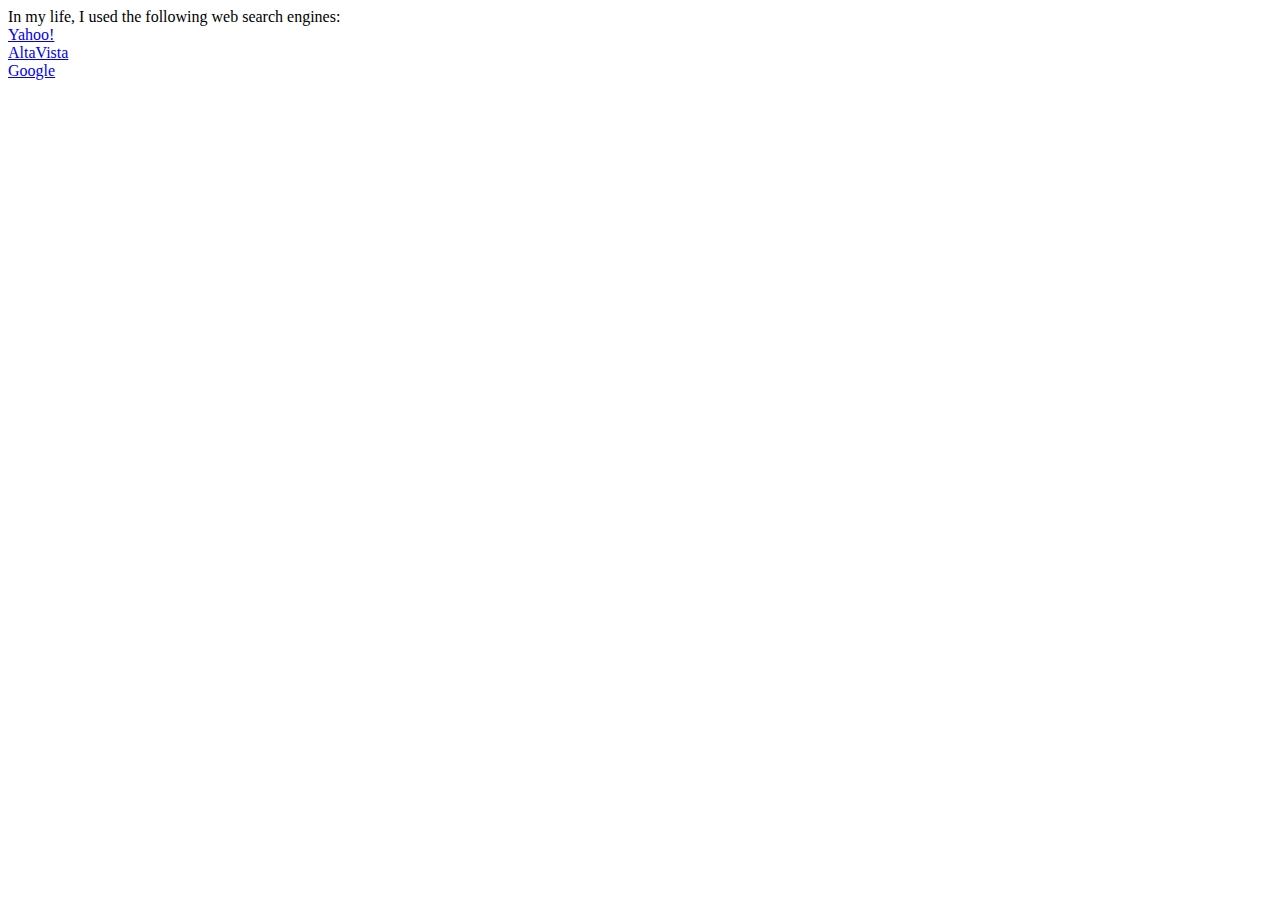
<file: miriam/ejerciciosTestdome/index.html>
<!DOCTYPE html>
<html lang="en" dir="ltr">
  <head>
    <meta charset="utf-8">
    <title>Prueba 4</title>
  </head>
  <body>    
  In my life, I used the following web search engines:<br/>
  <a href="//www.yahoo.com">Yahoo!</a><br/>
  <a href="//www.altavista.com">AltaVista</a><br/>
  <a href="//www.google.com">Google</a><br/>

  <script src="4_fixbug.js"></script>
</body>
</html>
</file>
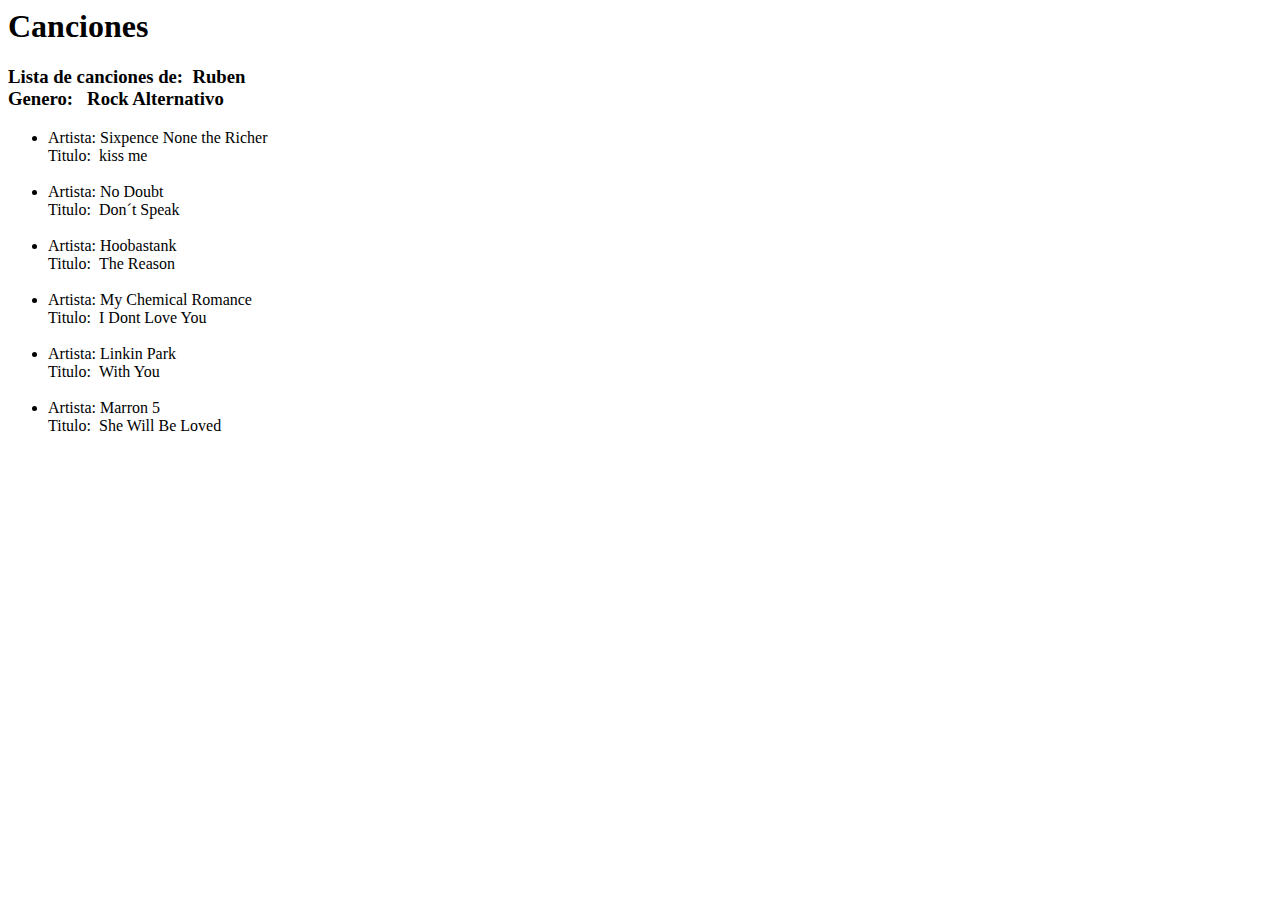
<file: ruben/solucionPromesas/index.html>
<html>

<head>

</head>
<title>Mi primera pagina ECMA JS 6</title>
<body>
		<h1> Canciones</h1>
		<h3 id='user'></h3>
		<article id='article0'>  </article>

    <!-- El script debe estar lo mas abajjo del HTML porque en cuanto se llega a la linea se ejecuta-->
    <script src="index.js"></script>
		<!-- <script src="index.js"></script> -->
</body>

</html>
</file>
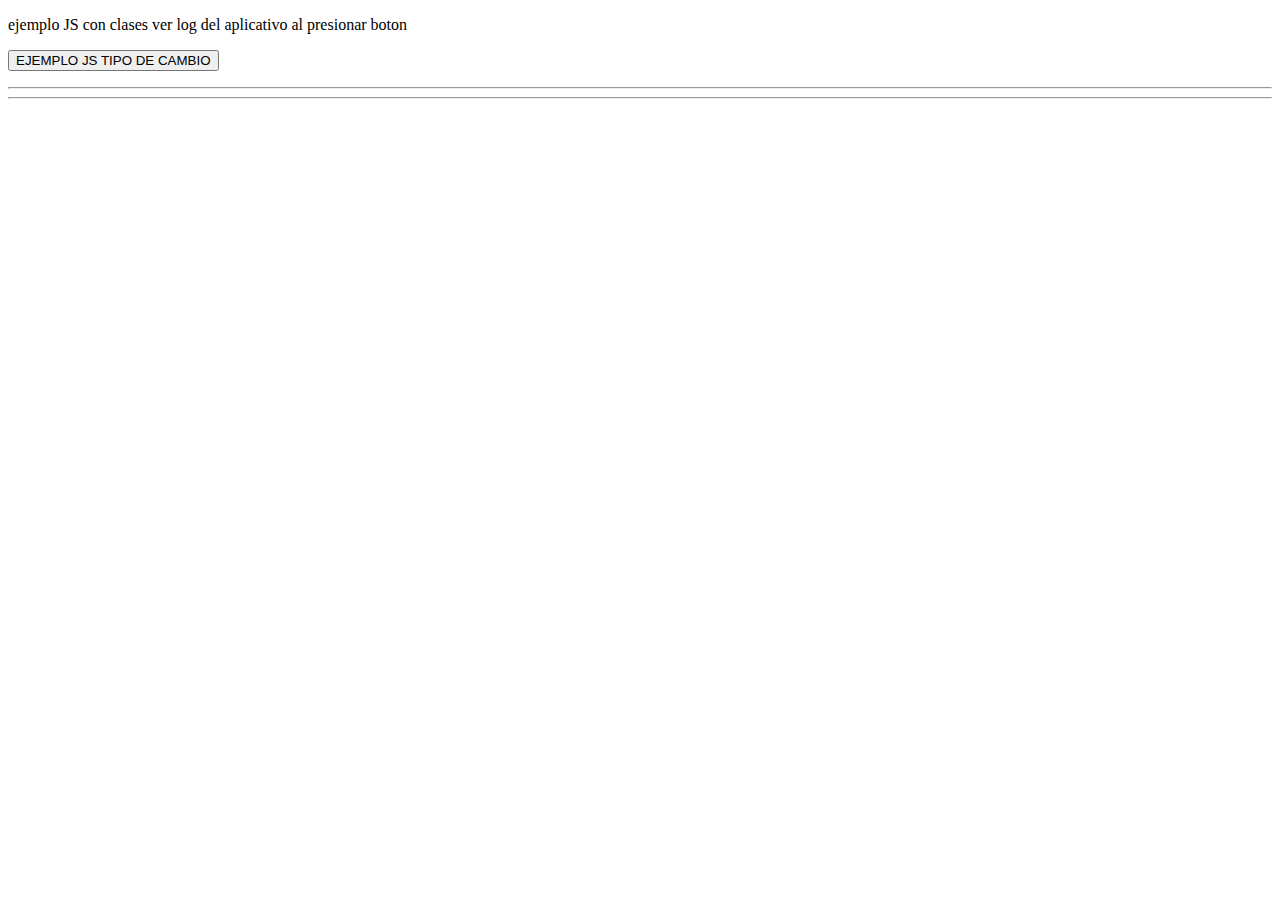
<file: silvia/Divisas_boton/index.html>
<!doctype html>
<html lang="en">
  <head>
    <meta charset="utf-8">
    <meta name="viewport" content="width=device-width, minimum-scale=1, initial-scale=1, user-scalable=yes">
    <title>Java script examples 1</title>
  </head>
  <body>
      <p>ejemplo JS con clases ver log del aplicativo al presionar boton </p>
      <button class="navbar__button-mobile">EJEMPLO JS TIPO DE CAMBIO</button>
      <script src="Pruebas.js"></script>
      <p></p>
      <hr/><hr>
  </body>
</html>
</file>
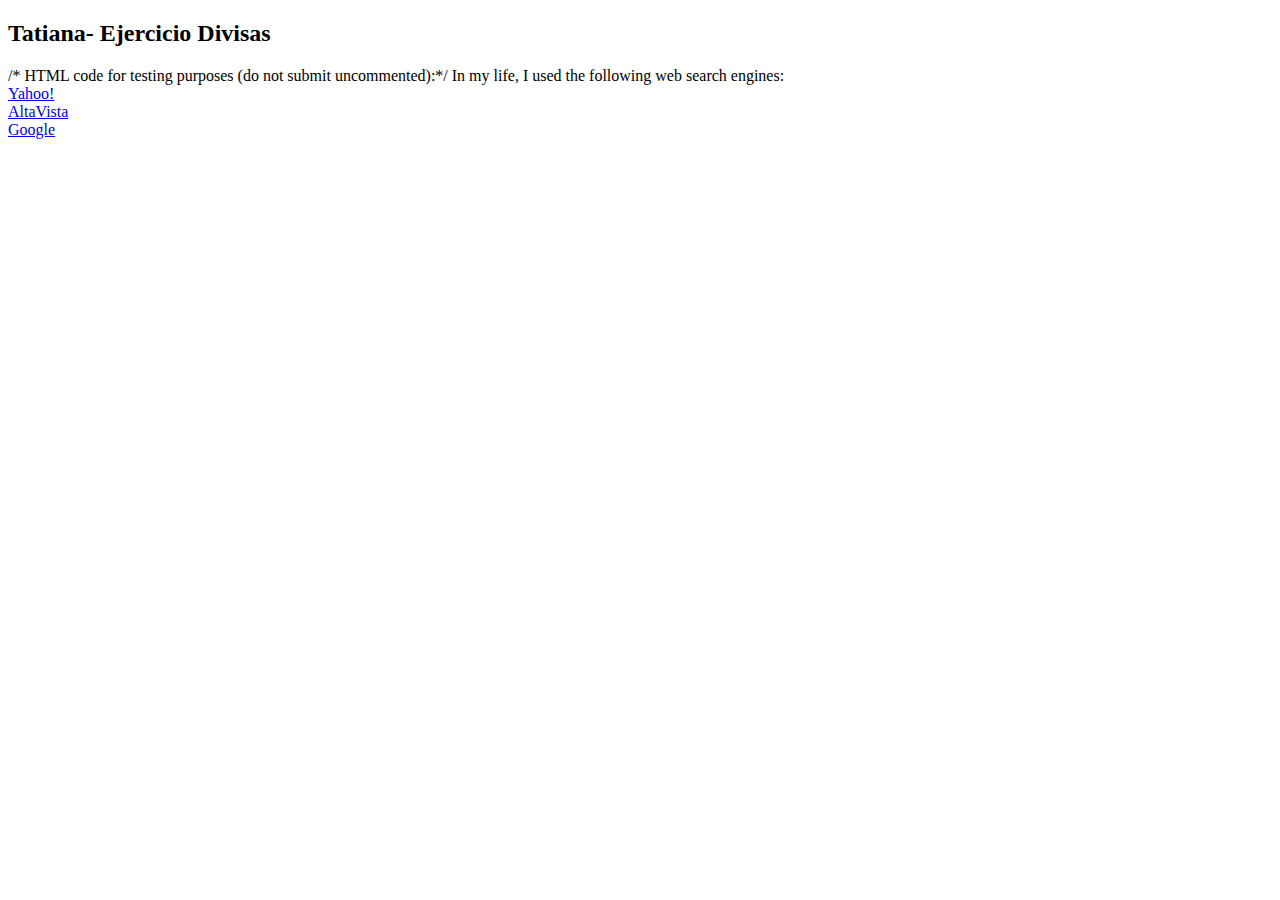
<file: tatis/Excercises/Index.html>
<!DOCTYPE html>
<html lang="es" dir="ltr">
<head>
  <meta charset="utf-8">
  <h2>Tatiana- Ejercicio Divisas</h2>
</head>
<body>
  <script src="ClickHandler.js"></script>

  /* HTML code for testing purposes (do not submit uncommented):*/

    In my life, I used the following web search engines:<br/>
    <a href="//www.yahoo.com" onclick="registerHandlers(); return false;">Yahoo!</a><br/>
    <a href="//www.altavista.com" onclick="registerHandlers(); return false;">AltaVista</a><br/>
    <a href="//www.google.com" onclick="registerHandlers(); return false;">Google</a><br/>



</body>
</html>
</file>
